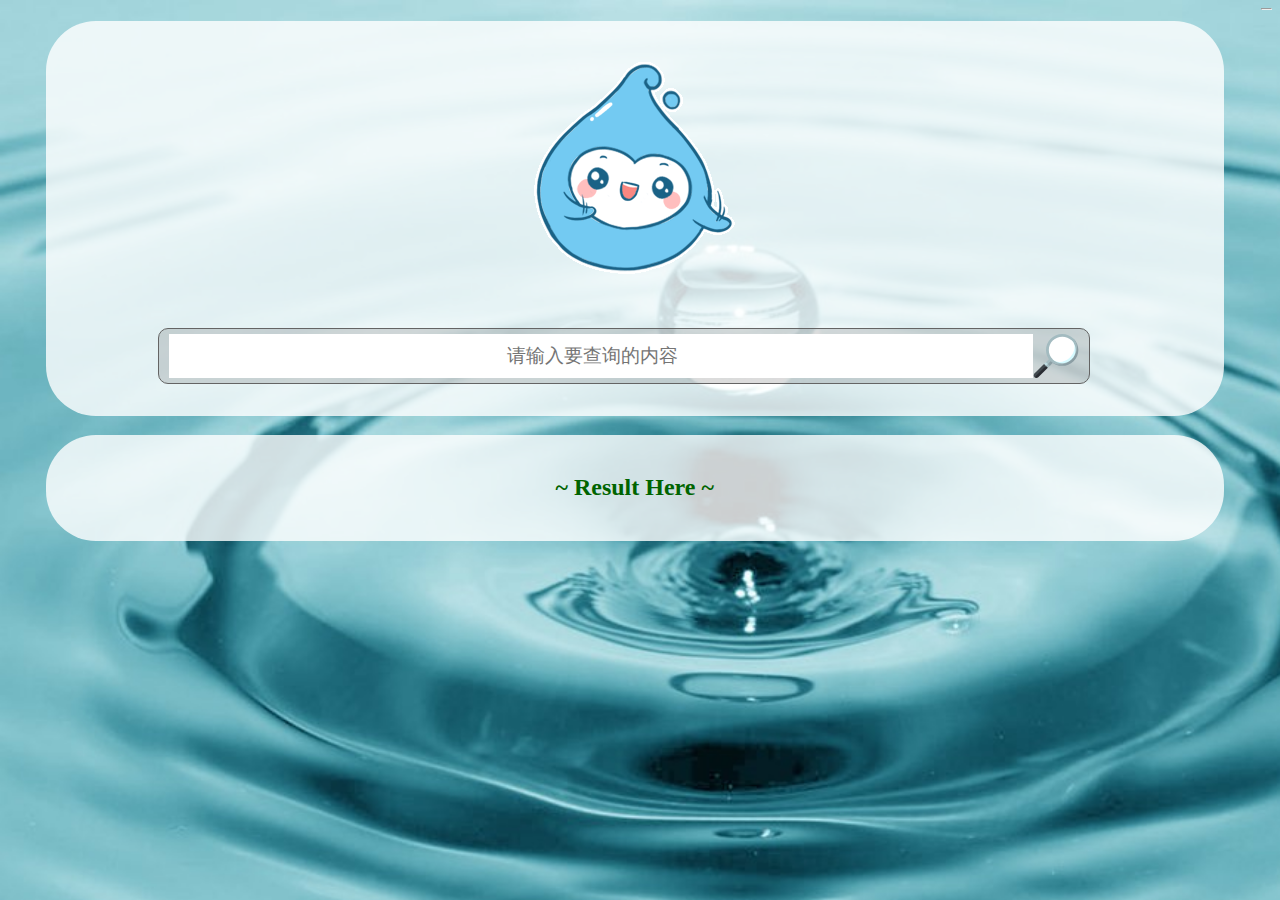
<file: interface/index.html>
<html>
	<head>
		<meta charset="UTF-8">
		<title>小水滴的词典</title>
		<link href='./v.css' type='text/css' rel='stylesheet' />
	</head>
	<body>
		<div class="page"  style="width:90%">
			<img src='./drop.gif'><br /><br /><br />
			<div id="search-box">
				
				<a href="./search.html"><img src='./search.svg' id="search-img"></a>
				<input type="search" name="search" placeholder="请输入要查询的内容">
			</div>
		</div>
		<hr /><br />
		<div class="page"  style="width:90%">
			<h2> ~ Result Here ~ </h2>
		</div>
	</body>
</html>
</file>
<file: interface/v.css>
body {
	font-family:Comic Sans MS;
	font-size:100%;
	background:url('./bg.jpg');
	background-repeat:no-repeat;
	background-size:cover;
	text-align:center;
	
}

a{
	text-decoration:none;
}

input{
	width:95%;
	text-align:center;
	height:5%;
	border-style:none;
	font-family: Comic Sans MS;
	font-size: 120%;
}

.page{
	background-color:rgba(255,255,255,0.8);
	border-radius:50px;
	padding:20px;
	margin:3%;
	margin-top:1%;
	margin-bottom:0.5%;
	float:left;
	-webkit-transition: all 1.5s ease;
			transition: all 1.5s ease;
}

#search-box{
	width:80%;
	background-color:rgba(80,80,80,0.2);
	border-radius:10px;
	border-style:solid;
	border-width:1px;
	border-color:rgb(100,100,100);
	padding:10px;
	padding-top:5px;
	padding-bottom:5px;
	margin:10%;
	margin-top:1%;
	margin-bottom:1%;
	float:right;
}

#search-img{
	height:5%;
	width:5%;
	float:right;
}

.result{
	width:65%;
	margin-left: 20%;
	margin-right: 20%;
}

h2 {
	text-align:center;
	color:darkgreen;
	font-size:150%;
}

#warning {
	text-align:center;
	color:darkred;
	font-size:150%;
}

p{
	text-align:center;
	font-size:120%;
}
</file>
